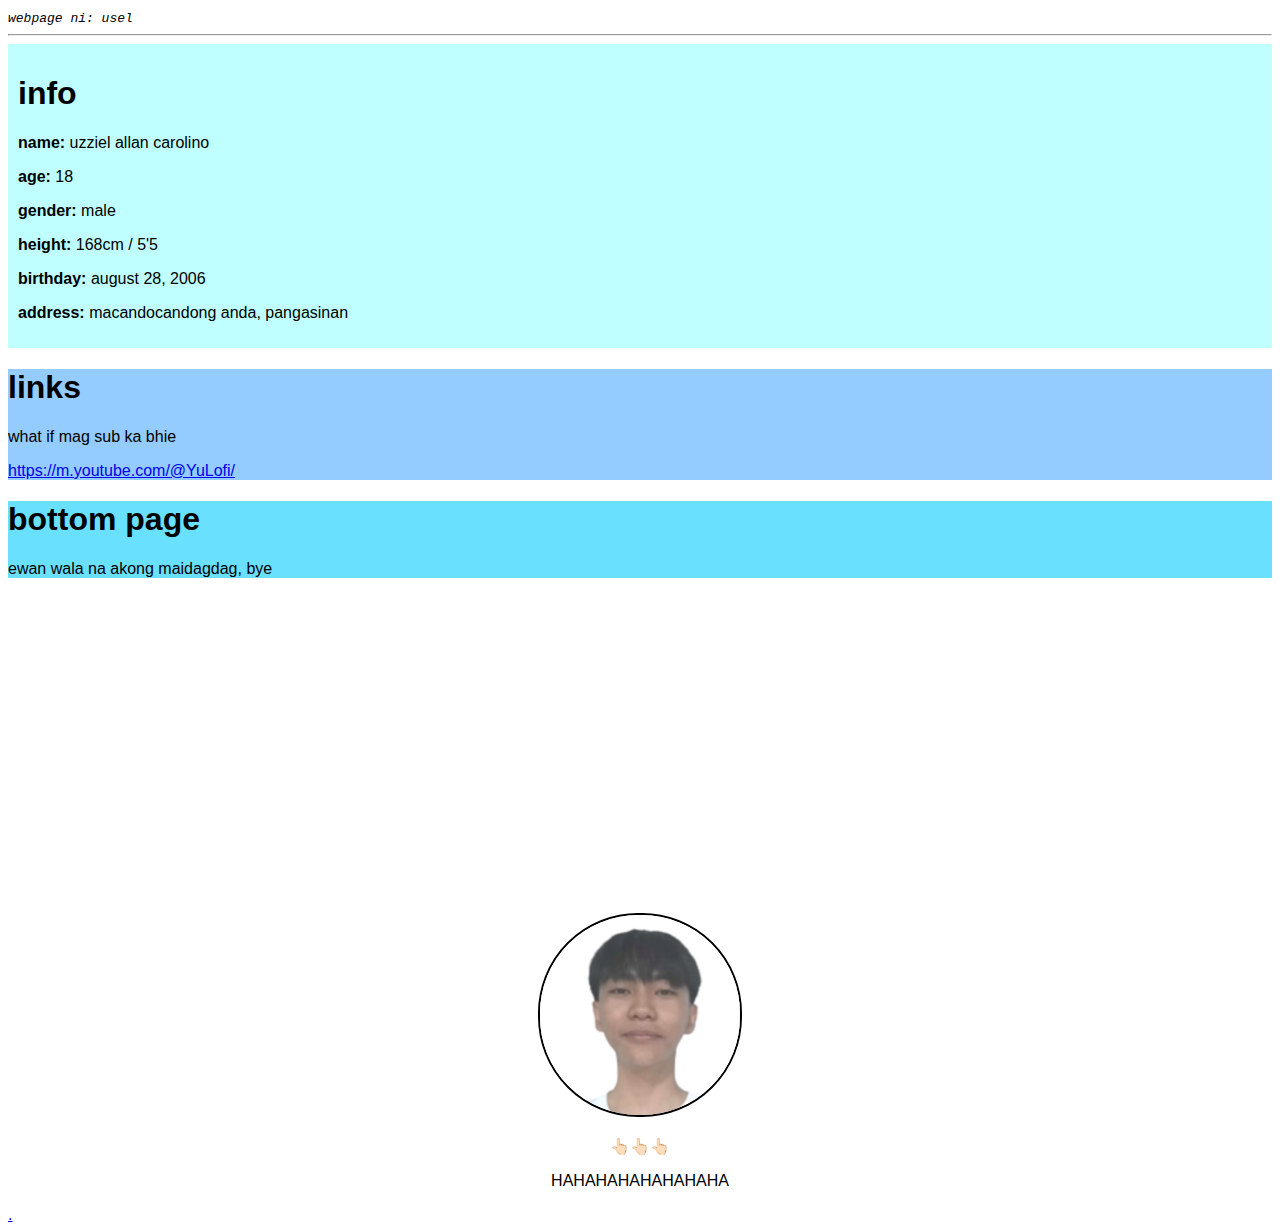
<file: index.html>
<!DOCTYPE html>
<html lang="en">
<head>
    <meta charset="UTF-8">
    <meta name="viewport" content="width=device-width, initial-scale=1.0">
    <link rel="stylesheet" href="style.css">
    <title>page</title>
</head>
<body>
    <i>webpage ni: usel</i><hr>
    <div id="top">
        <h1>info</h1>
        <p><b>name:</b> uzziel allan carolino</p>
        <p><b>age:</b> 18</p>  
        <p><b>gender:</b> male</p>
        <p><b>height:</b> 168cm / 5'5</p>
        <p><b>birthday:</b> august 28, 2006</p>
        <p><b>address:</b> macandocandong anda, pangasinan</p>
    </div>
    <div id="body">
        <h1>links</h1>
        <p>what if mag sub ka bhie</p>
        <a href="https://m.youtube.com/@YuLofi/">https://m.youtube.com/@YuLofi/</a>
    </div>
    <div id="bottom">
        <h1>bottom page</h1>
        <p>ewan wala na akong maidagdag, bye</p>
    </div>
    <iframe width="340" height="315" src="https://www.youtube.com/embed/rKVeFzox2pg?si=ukbAGvkjqAWPIF7r" title="YouTube video player" frameborder="0" allow="accelerometer; autoplay; clipboard-write; encrypted-media; gyroscope; picture-in-picture; web-share" referrerpolicy="strict-origin-when-cross-origin" allowfullscreen></iframe><br>
    <div id="picture">
        <img src="img1.png">
        <p>👆🏻👆🏻👆🏻</p>
        <p>HAHAHAHAHAHAHAHA</p>
    </div>
    <a href="login.html">.</a>
</body>
</html>
</file>
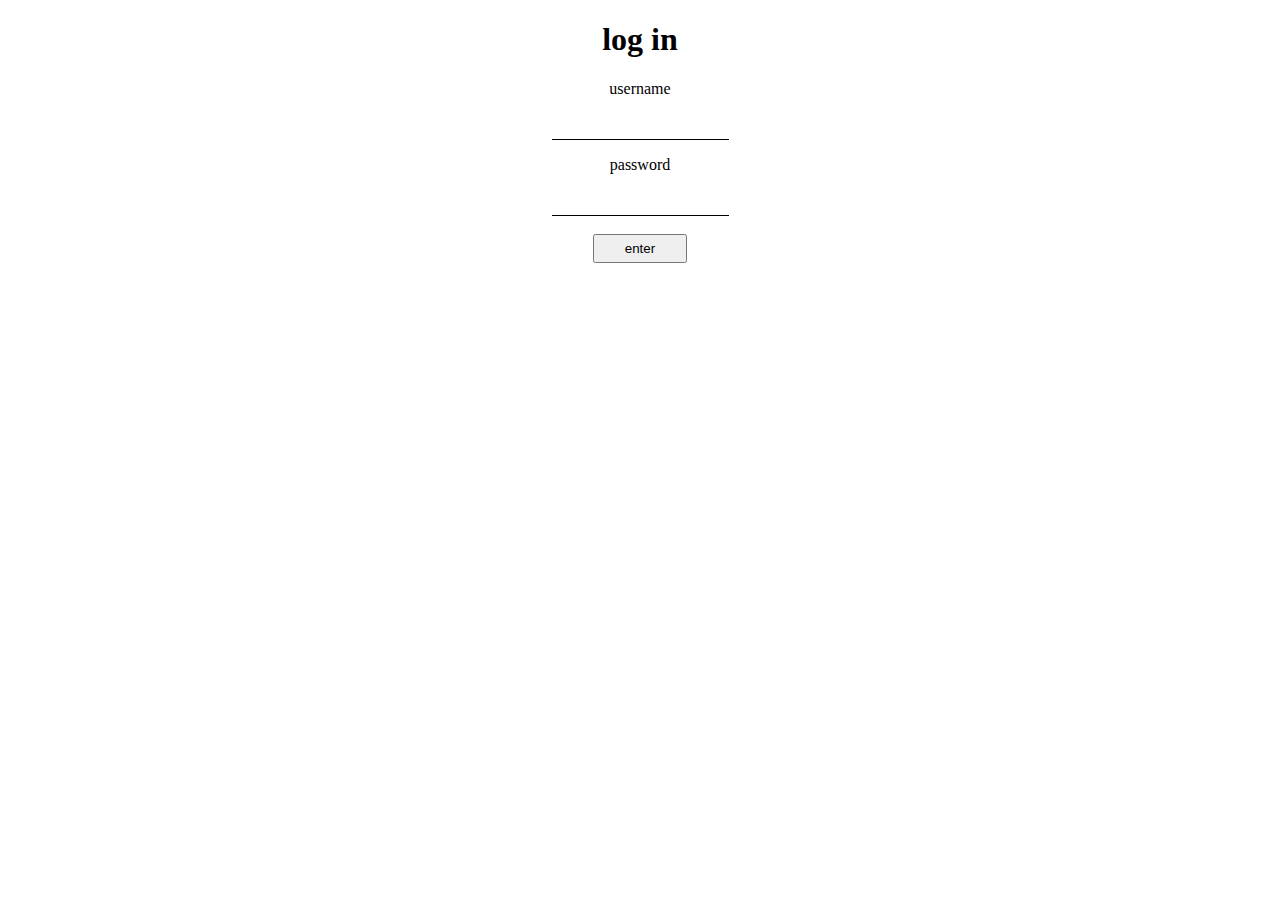
<file: login.html>
<!DOCTYPE html>
<html>
<head>
    <meta charset="UTF-8">
    <meta name="viewport" content="width=device-width, initial-scale=1.0">
    <title>login | diary</title>
    <style>
        div {
            text-align: center;
        }
    
        input {
            padding: 5px 0px;
            border: 1px solid black;
            border-top: none;
            border-right: none;
            border-left: none;
        }
        button {
            padding: 5px 30px;
        }
    </style>
</head>
<body>
    <div>
        <h1>log in</h1>
        <p>username</p>
        <input type="text" id="user">
        <p>password</p>
        <input type="password" id="pass">
        <br><br>
        <button onclick="run()">enter</button>
    </div>
</body>
<script src="loginScript.js"></script>
</html>
</file>
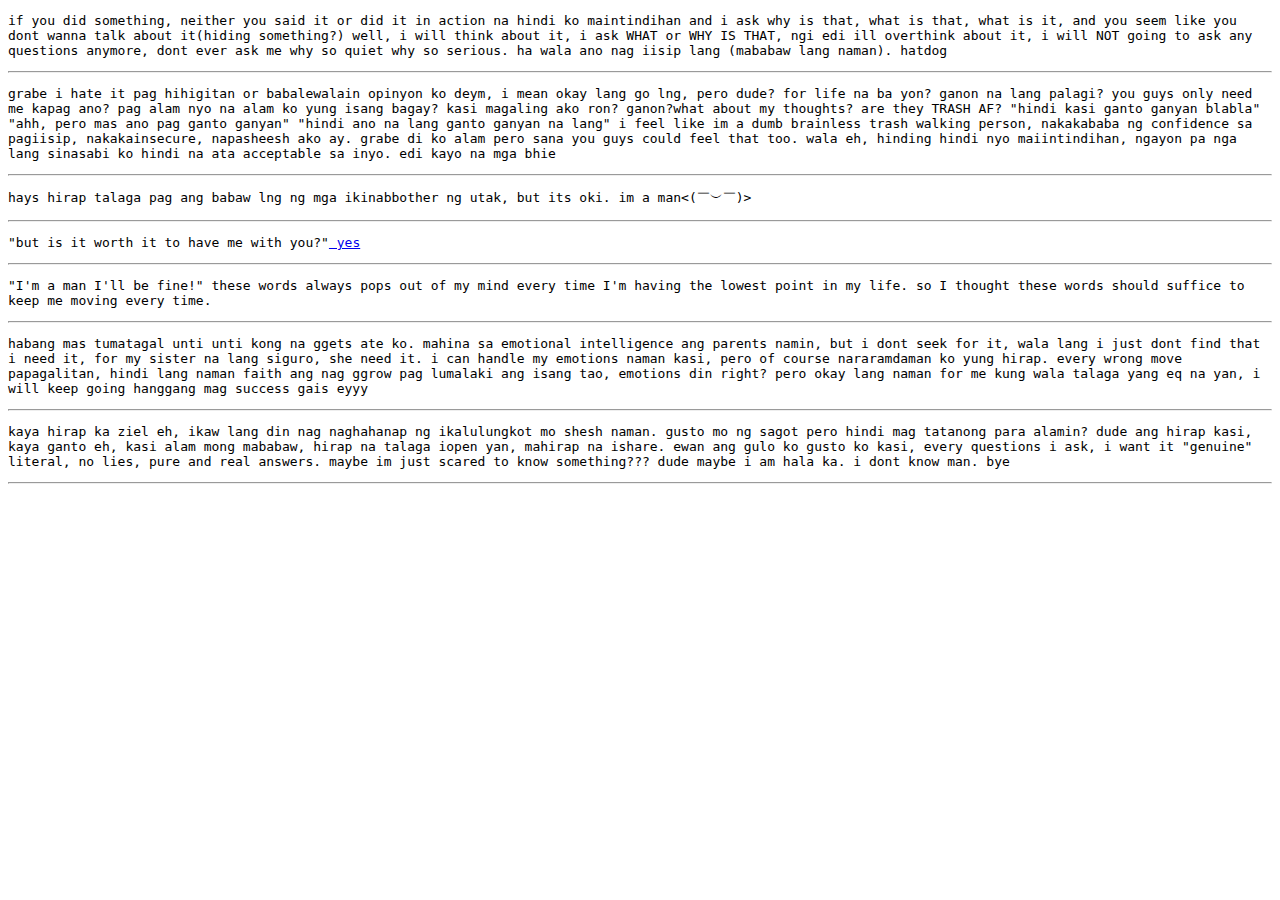
<file: folder/txt.html>
<!DOCTYPE html>
<html lang="en">
<head>
    <meta charset="UTF-8">
    <title>Page title</title>
    <style>
        p {
            font-family: monospace;
        }
    </style>
</head>
<body>
    <p>if you did something, neither you said it or did it in action na hindi ko maintindihan and i ask why is that, what is that, what is it, and you seem like you dont wanna talk about it(hiding something?) well, i will think about it, i ask WHAT or WHY IS THAT, ngi edi ill overthink about it, i will NOT going to ask any questions anymore, dont ever ask me why so quiet why so serious. ha wala ano nag iisip lang (mababaw lang naman). hatdog</p><hr>
    <p>grabe i hate it pag hihigitan or babalewalain opinyon ko deym, i mean okay lang go lng, pero dude? for life na ba yon? ganon na lang palagi? you guys only need me kapag ano? pag alam nyo na alam ko yung isang bagay? kasi magaling ako ron? ganon?what about my thoughts? are they TRASH AF? "hindi kasi ganto ganyan blabla" "ahh, pero mas ano pag ganto ganyan" "hindi ano na lang ganto ganyan na lang" i feel like im a dumb brainless trash walking person, nakakababa ng confidence sa pagiisip, nakakainsecure, napasheesh ako ay. grabe di ko alam pero sana you guys could feel that too. wala eh, hinding hindi nyo maiintindihan, ngayon pa nga lang sinasabi ko hindi na ata acceptable sa inyo. edi kayo na mga bhie</p><hr>
    <p>hays hirap talaga pag ang babaw lng ng mga ikinabbother ng utak, but its oki. im a man<⁠(⁠￣⁠︶⁠￣⁠)⁠></p><hr>
    <p>"but is it worth it to have me with you?"<a href="https://vt.tiktok.com/ZSradoLg6/"> yes</a></p><hr>
    <p>"I'm a man I'll be fine!" these words always pops out of my mind every time I'm having the lowest point in my life. so I thought these words should suffice to keep me moving every time.</p><hr>
    <p>habang mas tumatagal unti unti kong na ggets ate ko. mahina sa emotional intelligence ang parents namin, but i dont seek for it, wala lang i just dont find that i need it, for my sister na lang siguro, she need it. i can handle my emotions naman kasi, pero of course nararamdaman ko yung hirap. every wrong move papagalitan, hindi lang naman faith ang nag ggrow pag lumalaki ang isang tao, emotions din right?  pero okay lang naman for me kung wala talaga yang eq na yan, i will keep going hanggang mag success gais eyyy</p><hr>
    <p>kaya hirap ka ziel eh, ikaw lang din nag naghahanap ng ikalulungkot mo shesh naman. gusto mo ng sagot pero hindi mag tatanong para alamin? dude ang hirap kasi, kaya ganto eh, kasi alam mong mababaw, hirap na talaga iopen yan, mahirap na ishare. ewan ang gulo ko gusto ko kasi, every questions i ask, i want it "genuine" literal, no lies, pure and real answers. maybe im just scared to know something??? dude maybe i am hala ka. i dont know man. bye</p><hr>
</body>
</html>
</file>
<file: style.css>
* {
    font-family: arial;
}

i {
    font-family: monospace;
}

#top {
    padding: 10px 10px;
    background-color: #bfffff;
}

#body {
    padding: 10px 10xp;
    background-color: #95ccff;
}

#bottom {
    padding: 10px 10xp;
    background-color: #6ae0ff;
}

img {
    width: 200px;
    height: 200px;
    border: 2px solid black;
    border-radius: 100px;
}

#picture {
    text-align: center;
}
</file>
